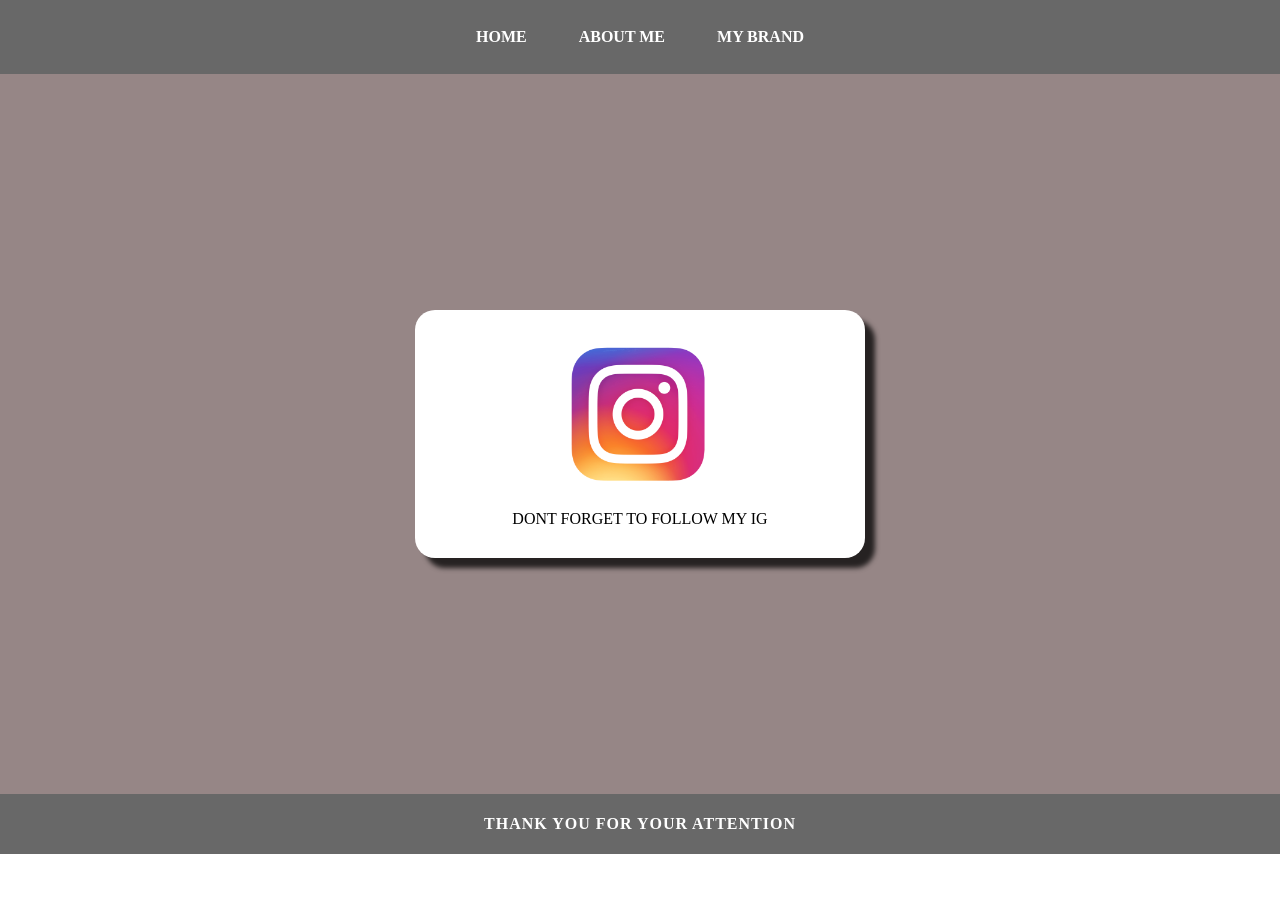
<file: index.html>
<html>

<head>
  <title>MyWebsite.com</title>
   <meta name="viewport" content="width=device, initial-scale=1.0">
  <link rel="stylesheet" href="crocs.css" />
</head>

<body>
  <!-- NAVIGATION BAR -->
  <div class="container-navbar">
    <ul class="ul-navbar">
      <li class="li-navbar">
        <a href="index.html" class="a-navbar">HOME</a>
      </li>
      <li class="li-navbar">
        <a href="aboutme.html" class="a-navbar">ABOUT ME</a>
      </li>
      <li class="li-navbar">
        <a href="mybrand.html" class="a-navbar">MY BRAND</a>
      </li>
    </ul>
  </div>
  <!-- NAVIGATION BAR SELESAI -->

  <!-- CONTENT 1 -->
  <div class="container-content">
    <a href="https://www.instagram.com/yaanpian?stkn=M2V3MXZiNHJtYjVz&utm_source=qr" class="a-content">
      <img src="Assets/Images/instagram.jpg" class="img-content " />
      <p>DONT FORGET TO FOLLOW MY IG</p>
</a>
      <!-- DATA START -->
      <div id="biodata"></div>
      <!-- DATA END -->
      
    </a>
  </div>
  <!-- CONTENT 1 END -->

  <!-- FOOTER -->
  <div class="container-footer">
    <h1 class="footer-h1">THANK YOU FOR YOUR ATTENTION</h1>
  </div>
  <!-- FOOTER END -->
  <script src="mydata.js" />
</body>

</html>
</file>
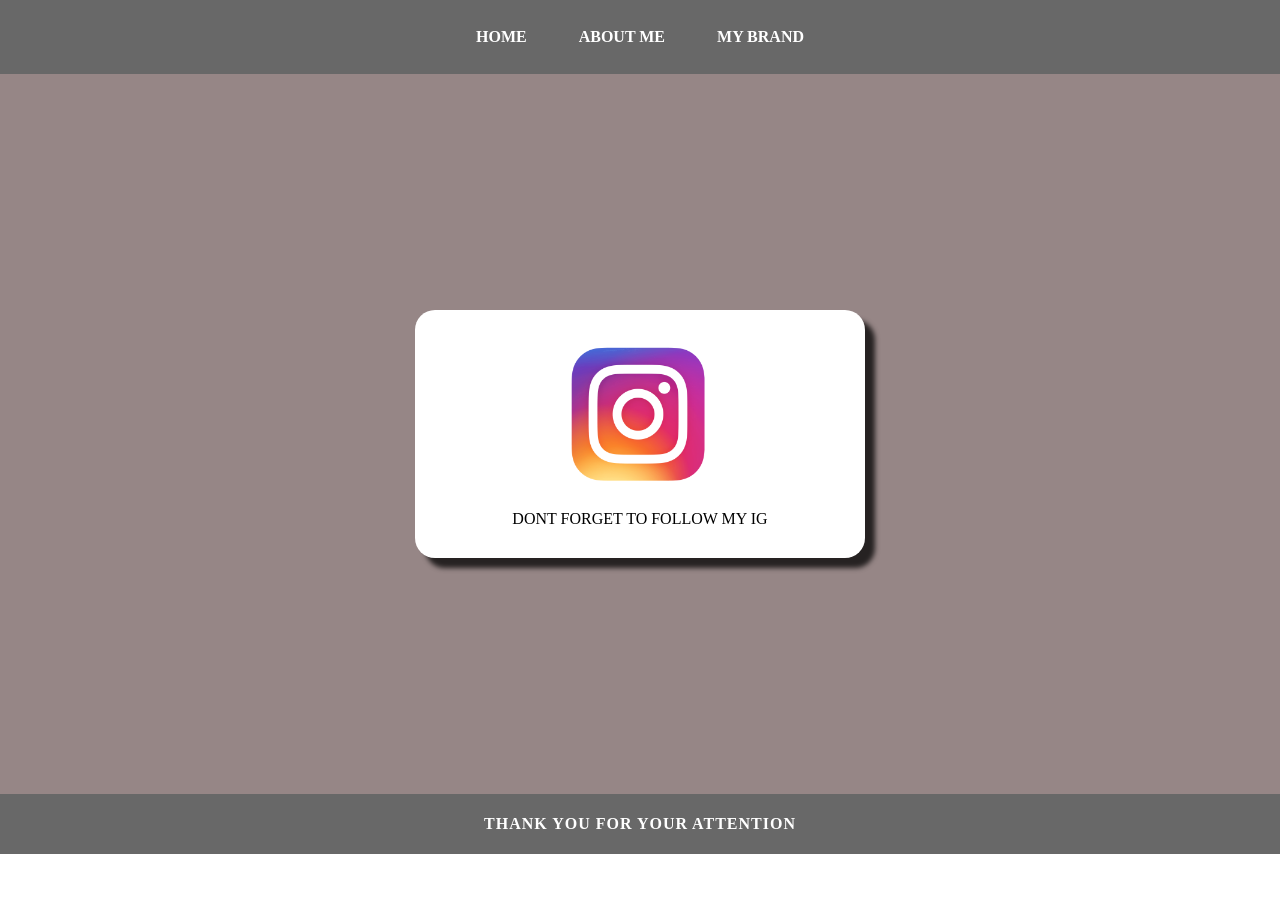
<file: Assets/index.html>
<html>
<head>
  <title>MyWebsite.com</title>
  <meta name="viewport" content="width=device, initial-scale=1.0">
  <link rel="stylesheet" href="crocs.css?v=1.1" />
</head>

<body>
  <!-- NAVIGATION BAR -->
  <div class="container-navbar">
    <ul class="ul-navbar">
      <li class="li-navbar">
        <a href="index.html" class="a-navbar">HOME</a>
      </li>
      <li class="li-navbar">
        <a href="aboutme.html" class="a-navbar">ABOUT ME</a>
      </li>
      <li class="li-navbar">
        <a href="mybrand.html" class="a-navbar">MY BRAND</a>
      </li>
    </ul>
  </div>
  <!-- NAVIGATION BAR SELESAI -->

  <!-- CONTENT 1 -->
  <div class="container-content">
    <a href="https://www.instagram.com/yaanpian?stkn=M2V3MXZiNHJtYjVz&utm_source=qr" class="a-content">
      <img src="Images/instagram.jpg" class="img-content " />
      <p>DONT FORGET TO FOLLOW MY IG</p>

      <!-- DATA START -->
      <div id="biodata"></div>
      <!-- DATA END -->
      
    </a>
  </div>
  <!-- CONTENT 1 END -->

  <!-- FOOTER -->
  <div class="container-footer">
    <h1 class="footer-h1">THANK YOU FOR YOUR ATTENTION</h1>
  </div>
  <!-- FOOTER END -->
  <script src="mydata.js" />
</body>

</html>
</file>
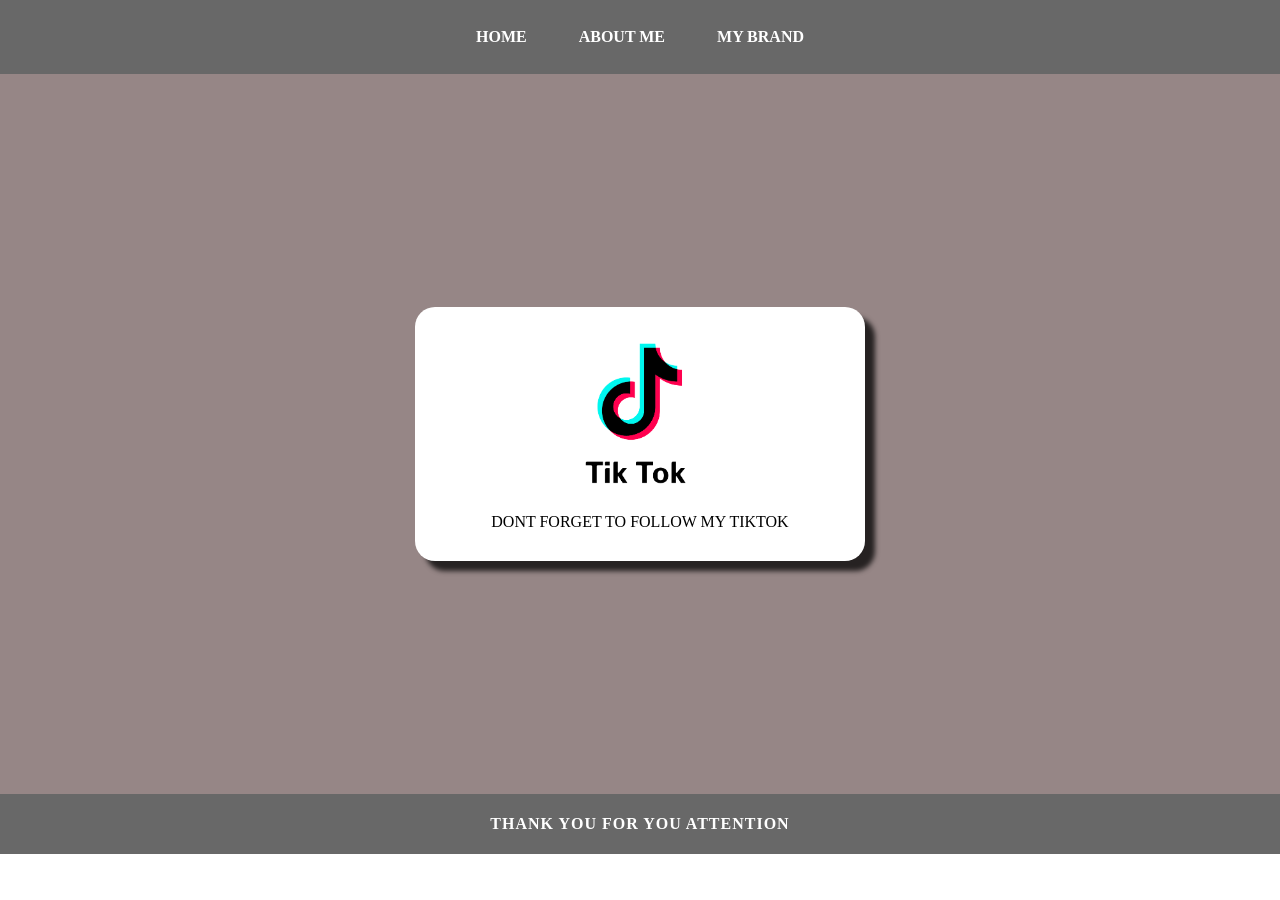
<file: aboutme.html>
<html>
    <head>
    <title>MyWebsite.com</title>
     <meta name="viewport" content="width=device, initial-scale=1.0">
    <link rel="stylesheet" href="crocs.css"/>
    </head>
    <body>
       <!-- NAVIGATION BAR -->
       <div class="container-navbar">
       <ul class="ul-navbar">
        <li class="li-navbar">
          <a href="index.html" class="a-navbar">HOME</a>
        </li>
        <li class="li-navbar">
          <a href="aboutme.html" class="a-navbar">ABOUT ME</a>
        </li>
        <li class="li-navbar">
          <a href="mybrand.html" class="a-navbar">MY BRAND</a>
        </li>
       </ul>
       </div>
       <!-- NAVIGATION BAR SELESAI -->

       <!-- CONTENT 1 -->
       <div class="container-content">
          <a href="https://www.tiktok.com/@imtr0nts?_r=1&_t=ZS-99wk1cKv8KN" class="a-content">
          <img src="Assets/Images/tiktok.jpg" class="img-content " />
          <p>DONT FORGET TO FOLLOW MY TIKTOK</p>
        </a>
       </div>
       <!-- CONTENT 1 END -->

       <!-- FOOTER -->
       <div class="container-footer">
       <h1 class="footer-h1">THANK YOU FOR YOU ATTENTION</h1>
       </div>
       <!-- FOOTER END -->
        <script src="mydata.js"/>
    </body>
  </html>
</file>
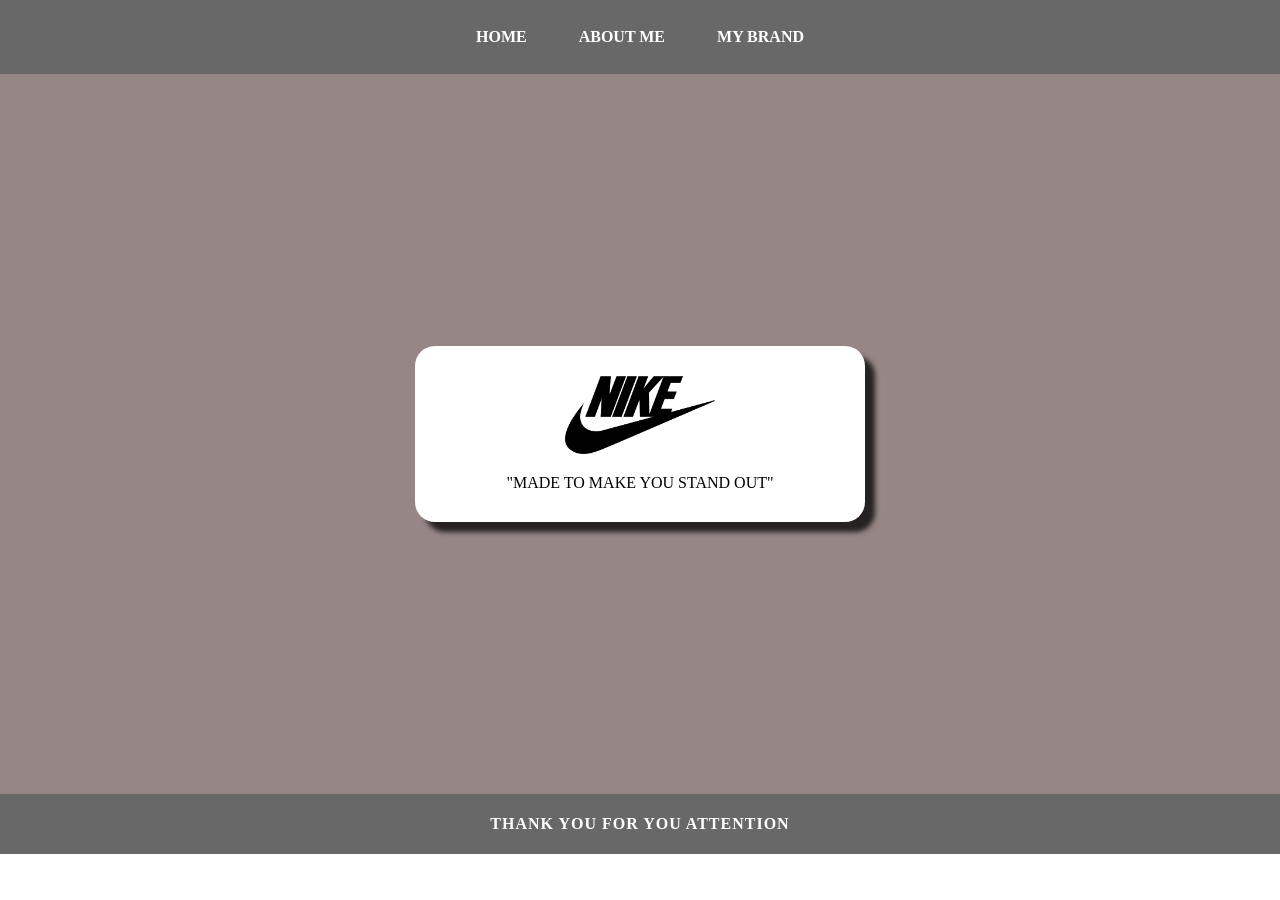
<file: mybrand.html>
<html>
    <head>
    <title>MyWebsite.com</title>
     <meta name="viewport" content="width=device, initial-scale=1.0">
    <link rel="stylesheet" href="crocs.css"/>
    </head>
    <body>
       <!-- NAVIGATION BAR -->
       <div class="container-navbar">
       <ul class="ul-navbar">
        <li class="li-navbar">
          <a href="index.html" class="a-navbar">HOME</a>
        </li>
        <li class="li-navbar">
          <a href="aboutme.html" class="a-navbar">ABOUT ME</a>
        </li>
        <li class="li-navbar">
          <a href="mybrand.html" class="a-navbar">MY BRAND</a>
        </li>
       </ul>
       </div>
       <!-- NAVIGATION BAR SELESAI -->

       <!-- CONTENT 1 -->
       <div class="container-content">
        <a href="https://share.google/fgliQDLtic0XnXlXA" class="a-content">
          <img src="Assets/Images/nike.jpg" class="img-content " />
          <p>"MADE TO MAKE YOU STAND OUT"</p>
        </a>
       </div>
       <!-- CONTENT 1 END -->

       <!-- FOOTER -->
       <div class="container-footer">
       <h1 class="footer-h1">THANK YOU FOR YOU ATTENTION</h1>
       </div>
       <!-- FOOTER END -->
    </body>
  </html>
</file>
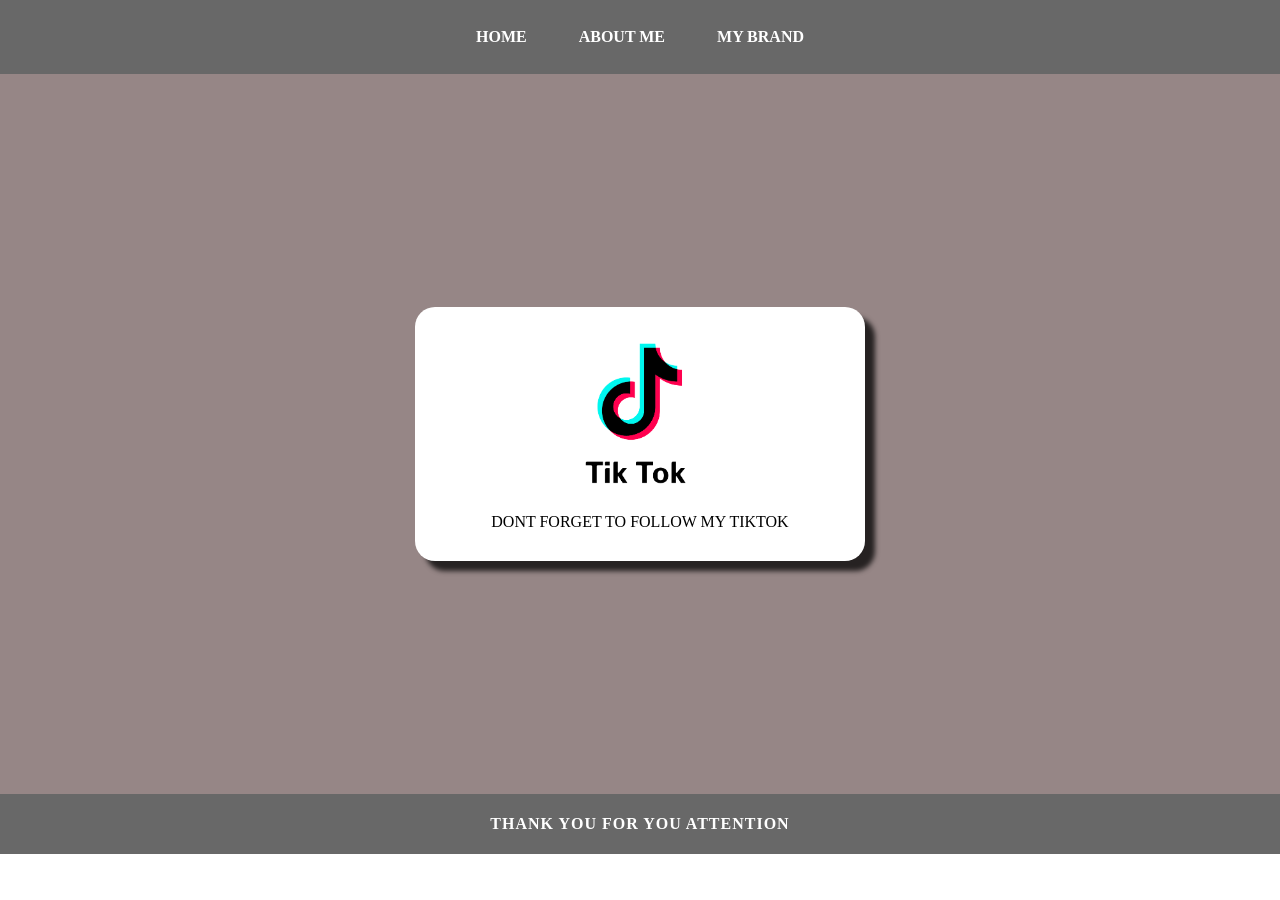
<file: Assets/aboutme.html>
<html>
    <head>
    <title>MyWebsite.com</title>
    <meta name="viewport" content="width=device, initial-scale=1.0">
    <link rel="stylesheet" href="crocs.css?v=1.1" />
    </head>
    <body>
       <!-- NAVIGATION BAR -->
       <div class="container-navbar">
       <ul class="ul-navbar">
        <li class="li-navbar">
          <a href="index.html" class="a-navbar">HOME</a>
        </li>
        <li class="li-navbar">
          <a href="aboutme.html" class="a-navbar">ABOUT ME</a>
        </li>
        <li class="li-navbar">
          <a href="mybrand.html" class="a-navbar">MY BRAND</a>
        </li>
       </ul>
       </div>
       <!-- NAVIGATION BAR SELESAI -->

       <!-- CONTENT 1 -->
       <div class="container-content">
        <a href="https://www.tiktok.com/@imtr0nts?_r=1&_t=ZS-99wk1cKv8KN" class="a-content">
          <img src="Images/tiktok.jpg" class="img-content " />
          <p>DONT FORGET TO FOLLOW MY TIKTOK</p>
        </a>
       </div>
       <!-- CONTENT 1 END -->

       <!-- FOOTER -->
       <div class="container-footer">
       <h1 class="footer-h1">THANK YOU FOR YOU ATTENTION</h1>
       </div>
       <!-- FOOTER END -->
        <script src="mydata.js"/>
    </body>
  </html>
</file>
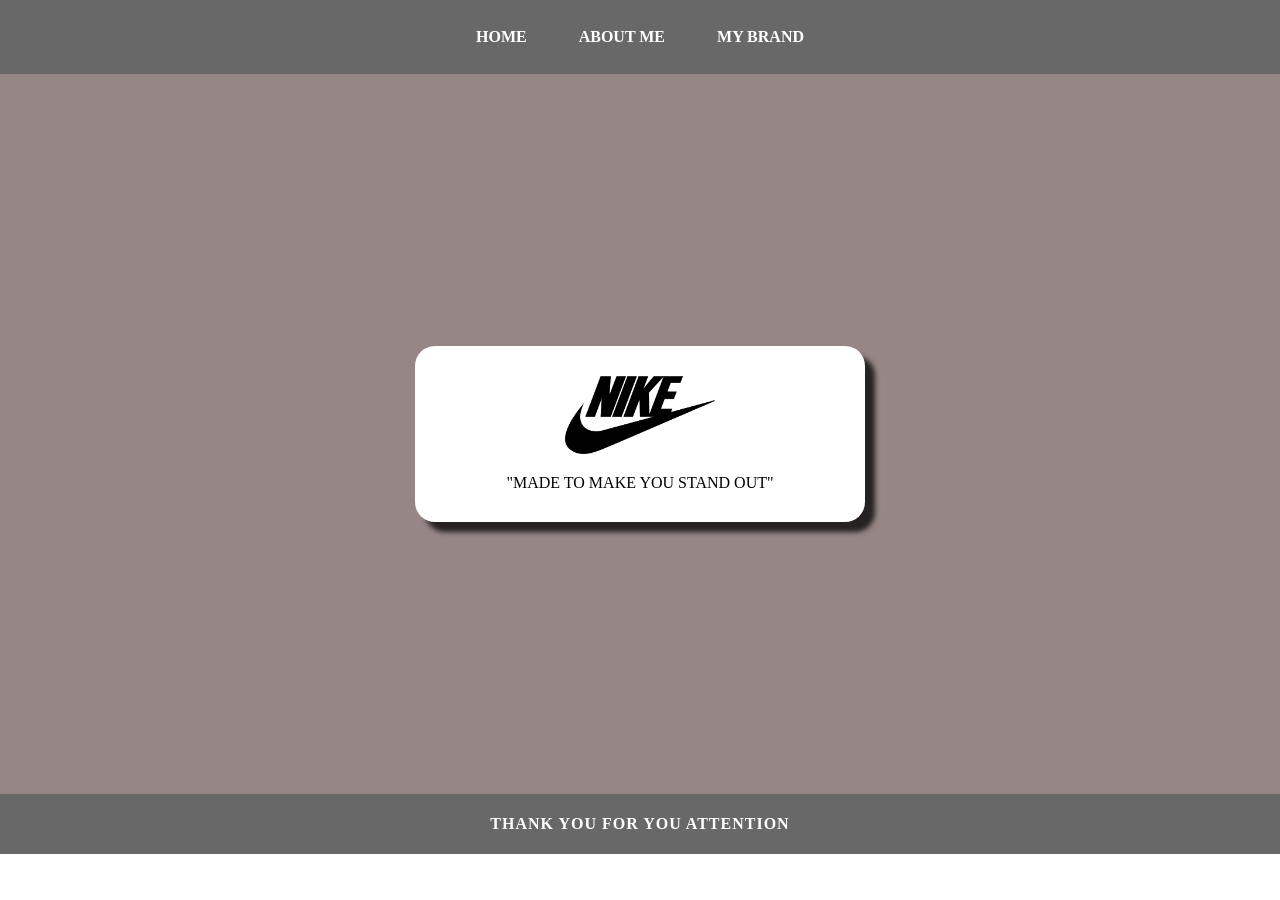
<file: Assets/mybrand.html>
<html>
    <head>
    <title>MyWebsite.com</title>
    <meta name="viewport" content="width=device, initial-scale=1.0">
    <link rel="stylesheet" href="crocs.css?v=1.1" />
    </head>
    <body>
       <!-- NAVIGATION BAR -->
       <div class="container-navbar">
       <ul class="ul-navbar">
        <li class="li-navbar">
          <a href="index.html" class="a-navbar">HOME</a>
        </li>
        <li class="li-navbar">
          <a href="aboutme.html" class="a-navbar">ABOUT ME</a>
        </li>
        <li class="li-navbar">
          <a href="mybrand.html" class="a-navbar">MY BRAND</a>
        </li>
       </ul>
       </div>
       <!-- NAVIGATION BAR SELESAI -->

       <!-- CONTENT 1 -->
       <div class="container-content">
        <a href="https://share.google/fgliQDLtic0XnXlXA" class="a-content">
          <img src="Images/nike.jpg" class="img-content " />
          <p>"MADE TO MAKE YOU STAND OUT"</p>
        </a>
       </div>
       <!-- CONTENT 1 END -->

       <!-- FOOTER -->
       <div class="container-footer">
       <h1 class="footer-h1">THANK YOU FOR YOU ATTENTION</h1>
       </div>
       <!-- FOOTER END -->
    </body>
  </html>
</file>
<file: crocs.css>
/* 1. Reset Dasar & Perbaikan Selector Global */
* {
    margin: 0;
    padding: 0;
    box-sizing: border-box; /* Agar padding tidak merusak ukuran elemen */
}

html, body {
    width: 100%;
    overflow-x: hidden; /* Mencegah halaman bisa digeser ke kanan/kiri di HP */
}

/* 2. Bagian Navbar (Menu Atas) */
.container-navbar {
    background-color: #686868;
    width: 100%;
    /* Dihapus height: 10vh agar tingginya otomatis mengikuti isi menu */
}

.ul-navbar {
    display: flex;
    justify-content: center;
    align-items: center;
    list-style-type: none;
    flex-wrap: wrap; /* Supaya kalau layar HP sangat kecil, menunya otomatis turun ke bawah dan tidak bertumpuk */
    padding: 15px 0; /* Memberi ruang atas bawah pada bar navigasi */
    margin: 0;
}

.li-navbar {
    margin: 5px 10px; /* Memberi jarak aman antar tombol menu */
}

/* Perbaikan Utama: Mengatur gaya dan posisi teks link di dalam menu */
.a-navbar {
    display: inline-block; /* Mengubah link agar bisa diberi padding */
    color: white;
    text-decoration: none;
    font-weight: bold;
    font-size: 16px; /* Ukuran huruf yang pas dan mudah dibaca di layar HP */
    padding: 8px 16px; /* Memberi ruang di sekeliling teks agar mudah ditekan jari */
    border-radius: 8px;
    transition: background-color 0.3s ease; /* Membuat efek transisi saat disentuh/hover menjadi halus */
}

/* Memindahkan efek hover ke tag link agar lebih responsif saat ditekan */
.a-navbar:hover {
    background-color: black;
}

.container-content {
    background-color: rgb(150, 134, 134);
    display: flex;
    justify-content: center;
    align-items: center;
    min-height: 80vh; /* Menggunakan min-height agar tinggi fleksibel jika konten memanjang */
    padding: 20px 0;   /* Memberi jarak atas bawah di layar HP */
}

.a-content {
    background-color: white;
    color: black;
    text-decoration: none;
    font-size: 16px; /* Mengecilkan font dari 30px agar teks tidak patah di HP */
    
    /* PERBAIKAN UTAMA: Menggunakan % dan max-width */
    width: 90%;        /* Di HP akan otomatis melebar 90% dari layar */
    max-width: 450px;  /* Di laptop, lebarnya tidak akan kebablasan (maksimal 450px) */
    padding: 30px 20px; /* Mengganti height statis dengan padding agar tinggi kartu mengikuti konten */
    
    display: flex;
    flex-direction: column;
    justify-content: center;
    align-items: center;
    border-radius: 20px; /* Mengecilkan radius dari 80px agar lebih proporsional */
    
    box-shadow: 10px 10px 5px 0px rgba(0,0,0,0.75);
    -webkit-box-shadow: 10px 10px 5px 0px rgba(0,0,0,0.75);
    -moz-box-shadow: 10px 10px 5px 0px rgba(0,0,0,0.75);
}

.img-content {
    width: 100%;       /* Gambar akan mengikuti lebar pembungkusnya */
    max-width: 150px;  /* Batas maksimal lebar logo Instagram agar tidak terlalu raksasa */
    height: auto;      /* Menjaga proporsi gambar agar tidak gepeng (jangan dikunci height: 60%) */
    margin-bottom: 20px;
}

.container-footer {
    min-height: 60px; /* Mengganti height: 10vh agar tingginya pas dan stabil di layar HP */
    background-color: #686868;
    display: flex;
    justify-content: center;
    align-items: center;
    padding: 15px 10px; /* Memberikan ruang aman agar teks tidak menempel ke pinggir layar */
}

.footer-h1 {
    font-size: 16px; /* Mengecilkan dari 40px agar teks memanjang rapi dalam satu baris di HP */
    color: white;
    text-align: center;
    letter-spacing: 1px; /* Opsional: memberi sedikit jarak antar huruf agar estetik */
}
</file>
<file: Assets/crocs.css>
/* 1. Reset Dasar & Perbaikan Selector Global */
* {
    margin: 0;
    padding: 0;
    box-sizing: border-box; /* Agar padding tidak merusak ukuran elemen */
}

html, body {
    width: 100%;
    overflow-x: hidden; /* Mencegah halaman bisa digeser ke kanan/kiri di HP */
}

/* 2. Bagian Navbar (Menu Atas) */
.container-navbar {
    background-color: #686868;
    width: 100%;
    /* Dihapus height: 10vh agar tingginya otomatis mengikuti isi menu */
}

.ul-navbar {
    display: flex;
    justify-content: center;
    align-items: center;
    list-style-type: none;
    flex-wrap: wrap; /* Supaya kalau layar HP sangat kecil, menunya otomatis turun ke bawah dan tidak bertumpuk */
    padding: 15px 0; /* Memberi ruang atas bawah pada bar navigasi */
    margin: 0;
}

.li-navbar {
    margin: 5px 10px; /* Memberi jarak aman antar tombol menu */
}

/* Perbaikan Utama: Mengatur gaya dan posisi teks link di dalam menu */
.a-navbar {
    display: inline-block; /* Mengubah link agar bisa diberi padding */
    color: white;
    text-decoration: none;
    font-weight: bold;
    font-size: 16px; /* Ukuran huruf yang pas dan mudah dibaca di layar HP */
    padding: 8px 16px; /* Memberi ruang di sekeliling teks agar mudah ditekan jari */
    border-radius: 8px;
    transition: background-color 0.3s ease; /* Membuat efek transisi saat disentuh/hover menjadi halus */
}

/* Memindahkan efek hover ke tag link agar lebih responsif saat ditekan */
.a-navbar:hover {
    background-color: black;
}

.container-content {
    background-color: rgb(150, 134, 134);
    display: flex;
    justify-content: center;
    align-items: center;
    min-height: 80vh; /* Menggunakan min-height agar tinggi fleksibel jika konten memanjang */
    padding: 20px 0;   /* Memberi jarak atas bawah di layar HP */
}

.a-content {
    background-color: white;
    color: black;
    text-decoration: none;
    font-size: 16px; /* Mengecilkan font dari 30px agar teks tidak patah di HP */
    
    /* PERBAIKAN UTAMA: Menggunakan % dan max-width */
    width: 90%;        /* Di HP akan otomatis melebar 90% dari layar */
    max-width: 450px;  /* Di laptop, lebarnya tidak akan kebablasan (maksimal 450px) */
    padding: 30px 20px; /* Mengganti height statis dengan padding agar tinggi kartu mengikuti konten */
    
    display: flex;
    flex-direction: column;
    justify-content: center;
    align-items: center;
    border-radius: 20px; /* Mengecilkan radius dari 80px agar lebih proporsional */
    
    box-shadow: 10px 10px 5px 0px rgba(0,0,0,0.75);
    -webkit-box-shadow: 10px 10px 5px 0px rgba(0,0,0,0.75);
    -moz-box-shadow: 10px 10px 5px 0px rgba(0,0,0,0.75);
}

.img-content {
    width: 100%;       /* Gambar akan mengikuti lebar pembungkusnya */
    max-width: 150px;  /* Batas maksimal lebar logo Instagram agar tidak terlalu raksasa */
    height: auto;      /* Menjaga proporsi gambar agar tidak gepeng (jangan dikunci height: 60%) */
    margin-bottom: 20px;
}

.container-footer {
    min-height: 60px; /* Mengganti height: 10vh agar tingginya pas dan stabil di layar HP */
    background-color: #686868;
    display: flex;
    justify-content: center;
    align-items: center;
    padding: 15px 10px; /* Memberikan ruang aman agar teks tidak menempel ke pinggir layar */
}

.footer-h1 {
    font-size: 16px; /* Mengecilkan dari 40px agar teks memanjang rapi dalam satu baris di HP */
    color: white;
    text-align: center;
    letter-spacing: 1px; /* Opsional: memberi sedikit jarak antar huruf agar estetik */
}
</file>
